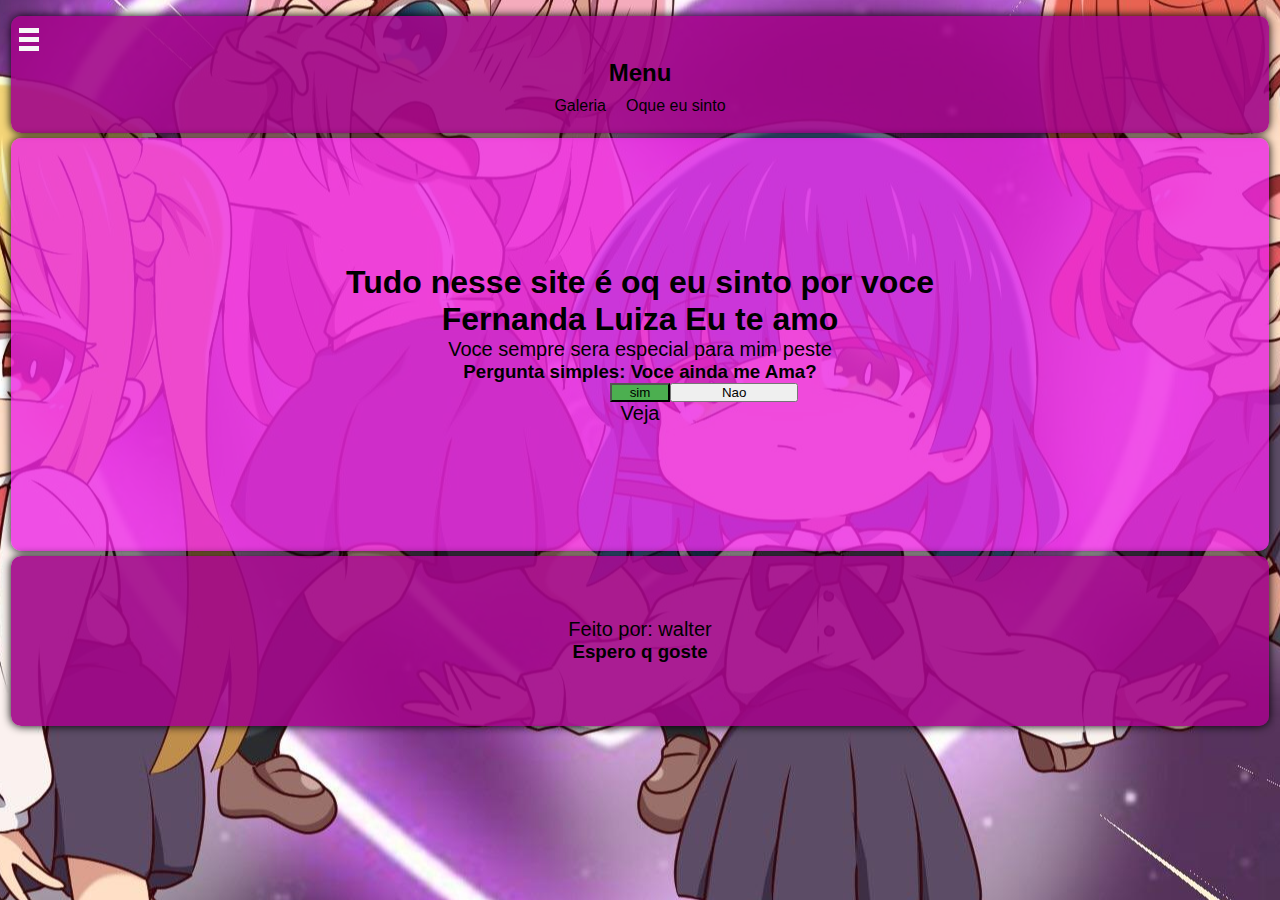
<file: index.html>
<!DOCTYPE html>
<html lang="pt-br">
<head>
    <meta charset="UTF-8">
    <link rel="stylesheet" href="index.css">
    <title>Menu</title>
</head>
<body class="corpo">
    <header id="rodape">
        <div class="dropdown" onclick="myFunction(this)">
            <div class="bar1"></div>
            <div class="bar2"></div>
            <div class="bar3"></div>
        </div>
        <h2>Menu</h2>
        <nav class="menus">
            <ul>
                <li><a href="Imagens.html">Galeria</a></li>
                <li><a href="ola.html">Oque eu sinto</a></li>
            </ul>
        </nav>
    </header>
    
    <main id="centro">
        <section id="central">
            <h1>Tudo nesse site é oq eu sinto por voce Fernanda Luiza Eu te amo</h1>
            <p>Voce sempre sera especial para mim peste</p>
            <h3>Pergunta simples: Voce ainda me Ama?</h3>
            <button id="Sim" class="sim"><a href="./imagens/fundoCoracao.jpg" target="_blank">sim</a></button>
            <button id="btn" class="btn" onclick="MudarPosicao()">Nao</button>
            <p><a href="https://www.youtube.com/results?search_query=alanzola" target="_blank">Veja</a></p>
        </section>
    </main>
    
    <footer>
        <p>Feito por: walter</p>
        <h3>Espero q goste </h3>
    </footer>
    <script>
        
        let btn =  document.getElementById("btn")
        function MudarPosicao() {
            if(!btn){
                if(btn.classList.contains("canto1")){
                    btn.classList.remove("canto1");
                    btn.classList.add("canto2");
                }else if(btn.classList.contains("canto2")){
                    btn.classList.remove("canto2");
                    btn.classList.add("canto3");
                }else{
                    btn.classList.remove("canto3");
                    btn.classList.add("canto1")
                }
            }
        btn.classList.add("canto1")
        }
    setTimeout(() =>{
        btn.classList=true
        btn.textContent = "Desabilitado"
    }, 5000);

    function myFunction(x) {
        x.classList.toggle("change");
    }
    </script>
</body>
</html>
</file>
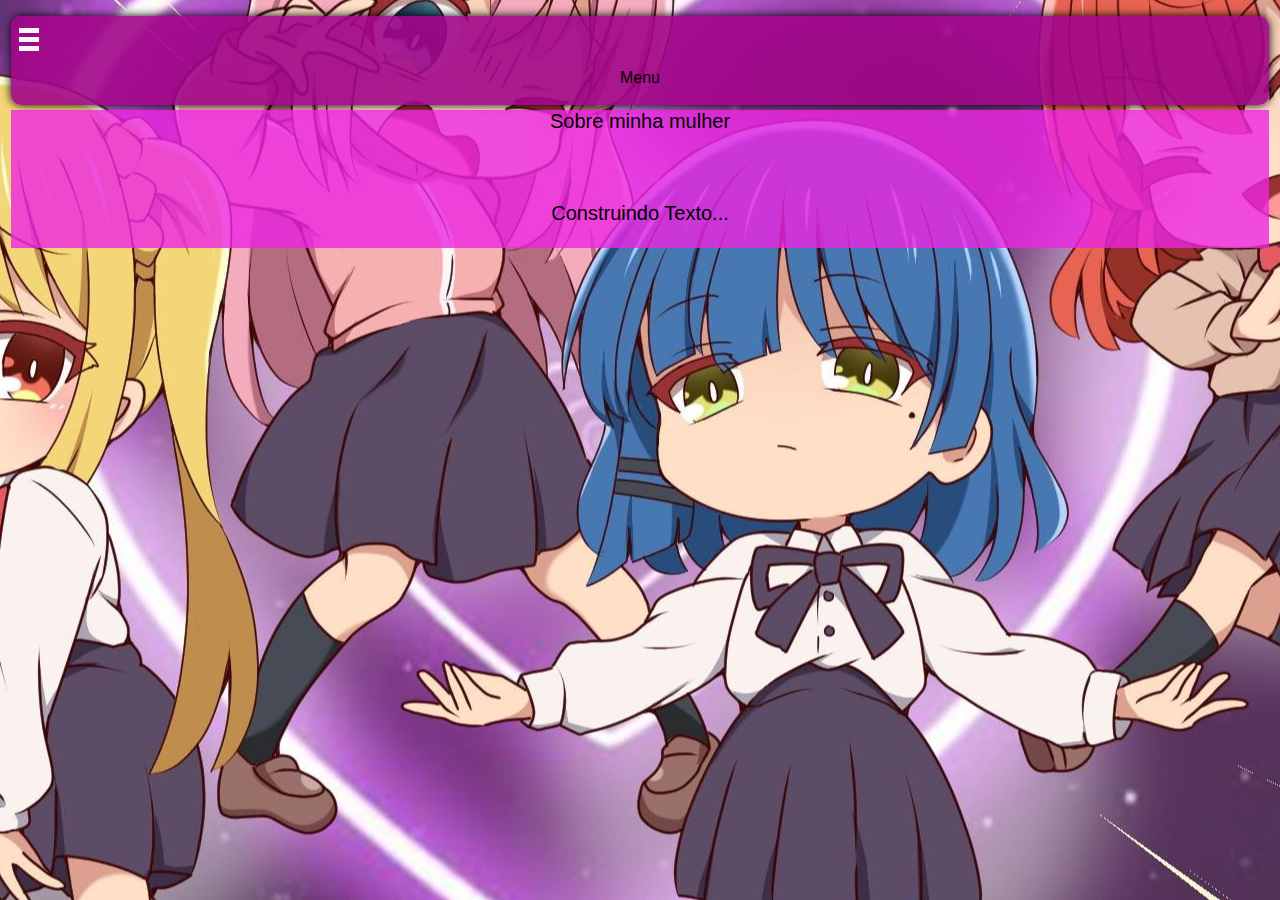
<file: ola.html>
<!DOCTYPE html>
<html lang="en">
<head>
    <meta charset="UTF-8">
    <link rel="stylesheet" href="index.css">
    <title>Sobre</title>
</head>
<body>
    <header id="rodape">
        <div class="dropdown" onclick="myFunction(this)">
            <div class="bar1"></div>
            <div class="bar2"></div>
            <div class="bar3"></div>
        </div>
        <ul>
            <li><a href="index.html">Menu</a></li>
        </ul>
    </header>
    <div class="OqueSinto">
        <p class="texto">Sobre minha mulher</p>
        <p><br><br><br>Construindo Texto... <br><br></p>
    </div>
</body>
</html>
</file>
<file: index.css>
/* Reset CSS */
    *{
        margin: 0;
        padding: 0;
        box-sizing: border-box;
    }
    body{
        margin: 10px;
        padding: 1px;
        font-family: 'Arial', sans-serif;
        /*background-color: rgb(233, 95, 226);*/
        background: url("./imagens/4nlyo46nv0tb1.jpg") no-repeat center center fixed;
        color: black;
    }

    
    .OqueSinto{
        background-color: rgb(236, 38, 226, 0.8);
    }
    header, main, footer {
        margin: 5px 0;
    }

    .main{
        padding: 10px;
        cursor: pointer;
        color: aqua;
    }
    .main:hover{
        list-style: none;
        border: 1px #4CAF50;

    }
    .dropdown{
        display: inline-block;
        cursor: pointer;
    }

    .bar1, .bar2, .bar3{
        width: 20px;
        height: 5px;
        margin: 4px 0;
        background-color: #f7f7f7;
        transition: 0.2s;
    }
    .change .bar1 {
        transform: translate(0, 11px) rotate(-45deg);
    }

    .change .bar2{
        opacity: 0;
    }
    .change .bar3{
        transform: translate(0, -11px) rotate(45deg);
    }
    .imgLinks{
        display: flex;
        gap: 10px;
    }
    header{
        background-color: rgb(161, 6, 136, 0.9);
        padding: 0.5rem;
        border-radius: 10px;
        box-shadow: 0 0 10px black;
    }
    ul{
        list-style-type: none;
        display: flex;
        justify-content: center;
        gap: 20px;
        padding: 10px;
    }

    a{
        text-decoration-line: initial;
        color: black;
    }

    a:hover{
        color: white;
    }

    main{
        padding: 10%;
        background-color: rgb(236, 38, 226, 0.8);
        margin: auto;
        border-radius: 10px;
        box-shadow: 0 0 10px black;
    }
    #central{
        width: 70%;
        margin: auto;
    }

    footer{
        background-color: rgb(161,6,136, 0.9);
        text-align: center;
        padding: 5%;
        border-radius: 10px;
        box-shadow: 0 0 10px black;
    }
    #Sim{
        background-color: #4CAF50;
    }

    #btn {
        position: absolute;

    }
    button:disabled {
        background-color: #95a5a6;
        cursor: not-allowed;
    }
    #btn.canto1{
        top: 10px;
        right: 10px;
    }
    #btn.canto2{
        bottom: 10px;
        left: 10px;
    }
    #btn.canto3{
        bottom: 10px;
        right: 10px;
    }

    p{
        font-size: 20px;
        text-align: center;
    }
    h2{
        text-align: center;
    }
    .contains{
        display: auto;
        gap: 10px;
        background-color: rgb(236, 38, 226, 0.8);
    }
    img{
        max-width: 100%;
        height: 100%;
        object-fit: cover;
        padding: 20px;
    }
    @media (max-width: 600px) {
        header{
            padding: 5%;

        }
        .menus{
            text-align: center;
        }
        #central {
            width: 90%;
        }

        button {
            width: 10%;
            margin: 10px 0;
        }

        #header a {
            font-size: 1em;
        }

        #central h1 {
            font-size: 1.5em;
        }

        #central h3 {
            font-size: 1.2em;
        }
    }

    @media (min-width: 601px) and (max-width: 1024px) {
        header{
            padding: 5%;
        }
        .menus{
            text-align: center;
        }
        #central {
            width: 80%;
            text-align: center;
        }

        button {
            width: 10%;
        }

        #header a {
            font-size: 1.1em;
        }
    }
    @media (min-width: 1025px) {
        #central {
            width: 60%;
            text-align: center;
        }

        button {
            width: 10%;
        }
    }
</file>
